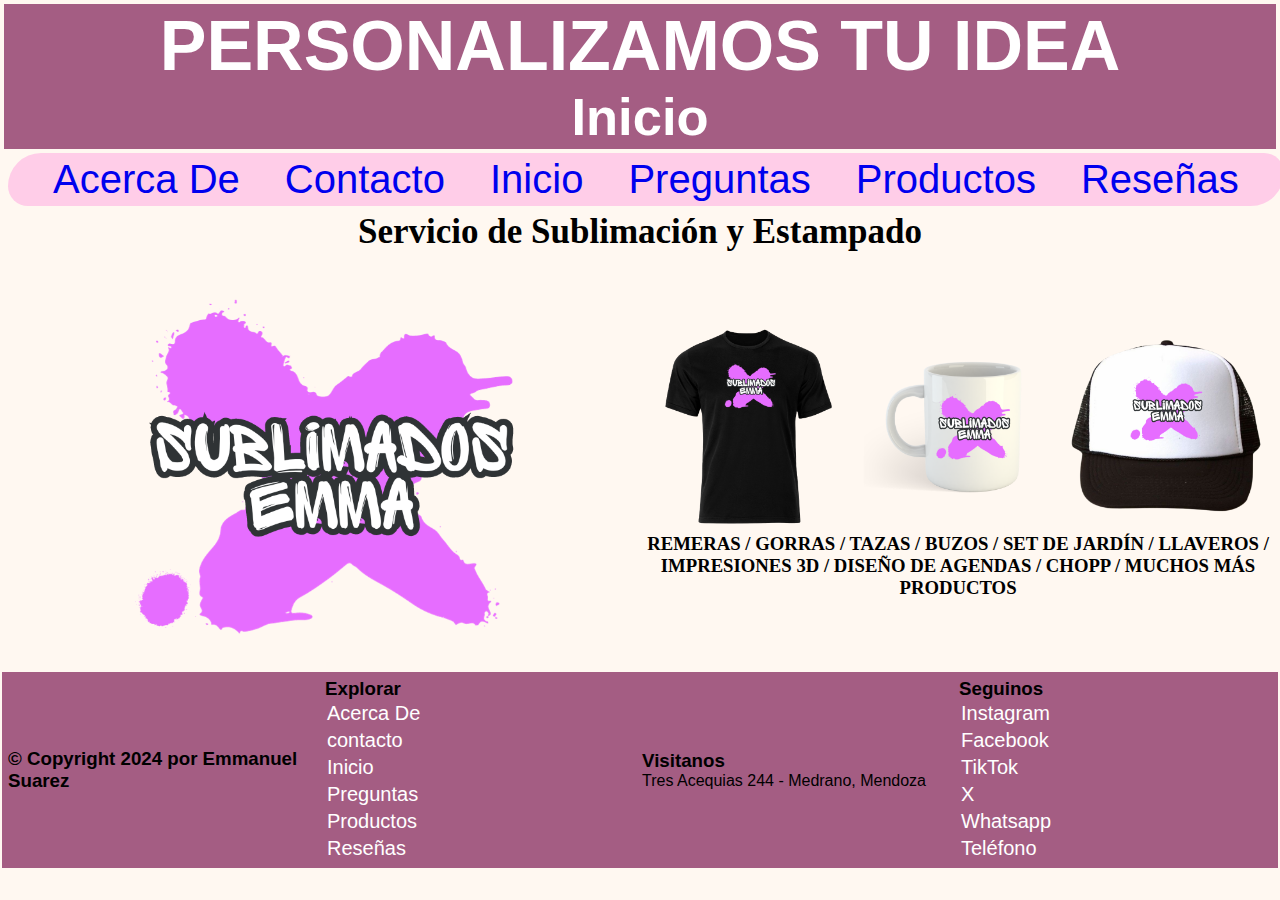
<file: index.html>
<!DOCTYPE html>
<html>
	<head>
		<meta charset="UTF-8">
		<title>Sublimados Emma</title>
		<link rel="stylesheet" href="style.css">
		<link rel="shortcut icon" href="imagenes/favicon.ico" type="image/x-icon">
	</head>
	<body>
		<header>
			<div class="header">
			<h1>PERSONALIZAMOS TU IDEA</h1>
			<h2>Inicio</h2>
			</div>
			<nav>
				<a href="acercade.html">Acerca De</a>
				<a href="contacto.html">Contacto</a>
				<a href="#">Inicio</a>
				<a href="preguntas.html">Preguntas</a>
				<a href="productos.html">Productos</a>
				<a href="reseñas.html">Reseñas</a>	
			</nav>
		</header>
			<h2>Servicio de Sublimación y Estampado</h2>
			<div class="contenedor-flex">
				<div class="seccionbody">
					<section class="logo">
						<img src="imagenes/logonuevo.png">
					</section>
				</div>
				<div class="seccionbody">
					<section class="img">
						<img src="imagenes/4.png">
						<img src="imagenes/5.png">
						<img src="imagenes/6.png">
						<h3>REMERAS  / GORRAS / TAZAS / BUZOS  / SET DE JARDÍN  / LLAVEROS  / IMPRESIONES 3D  / DISEÑO DE AGENDAS  / CHOPP / MUCHOS MÁS PRODUCTOS </h3>
					</section>
				</div>
			</div>
		<footer>
			<div class="contenedor-flex">
				<div class="seccionfoot">
					<h3>© Copyright 2024 por Emmanuel Suarez</h3>
				</div>
				<div class="seccionfoot">
					<h3>Explorar</h3>
					<a href="acercade.html">Acerca De</a>
					<a href="contacto.html">contacto</a>
					<a href="index.html">Inicio</a>
					<a href="preguntas.html">Preguntas</a>
					<a href="productos.html">Productos</a>
					<a href="reseñas.html">Reseñas</a>
				</div>
				<div class="seccionfoot">
					<h3>Visitanos</h3>
					<p>Tres Acequias 244 - Medrano, Mendoza</p>
				</div>
				<div class="seccionfoot">
					<h3>Seguinos</h3>
						<a href="https://www.instagram.com/sublimadosemma/">Instagram</a>
						<a href="https://www.facebook.com/sublimadosemma1">Facebook</a>
						<a href="https://www.tiktok.com/@sublimadosemma">TikTok</a>
						<a href="https://twitter.com/EmmaSublimados">X</a>
						<a href="">Whatsapp</a>
						<a href="tel: +542634727372">Teléfono</a>	
					
				</div>
			</div>
		</footer>
	</body>
</html>
</file>
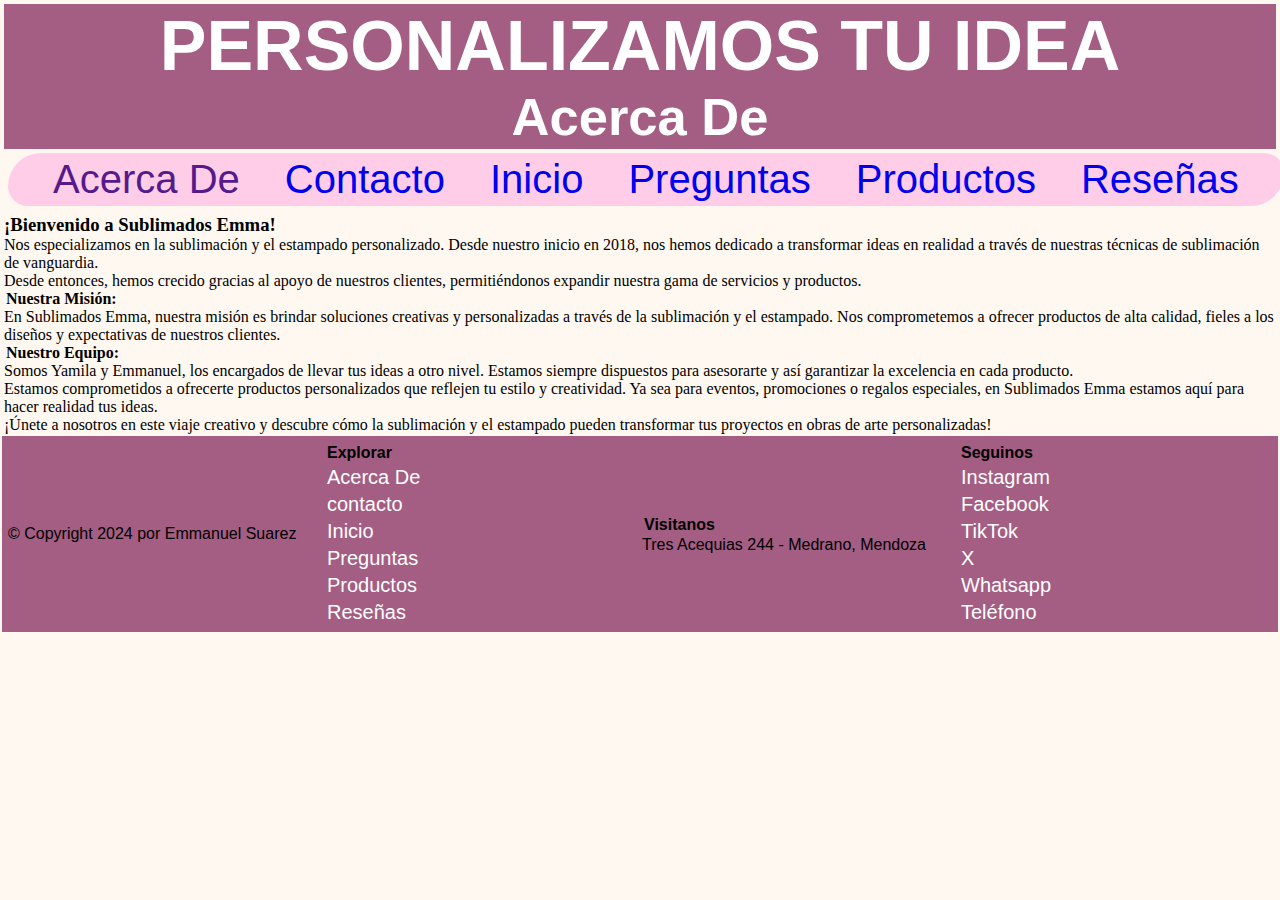
<file: acercade.html>
<!DOCTYPE html>
<html>
	<head>
		<meta charset="UTF-8">
		<title>Sublimados Emma</title>
		<link rel="stylesheet" href="style.css">
		<link rel="shortcut icon" href="imagenes/favicon.ico" type="image/x-icon">
	</head>
	<body>
		<header>
			<div class="header">
				<h1>PERSONALIZAMOS TU IDEA</h1>
				<h2>Acerca De</h2>
			</div>
			<nav>
				<a href="">Acerca De</a>
				<a href="contacto.html">Contacto</a>
				<a href="index.html">Inicio</a>
				<a href="preguntas.html">Preguntas</a>
				<a href="productos.html">Productos</a>
				<a href="reseñas.html">Reseñas</a>	
			</nav>
		</header>
		
		<section>
            <h3>¡Bienvenido a Sublimados Emma!</h3>
            <p>Nos especializamos en la sublimación y el estampado personalizado. Desde nuestro inicio en 2018, nos hemos dedicado a transformar ideas en realidad a través de nuestras técnicas de sublimación de vanguardia.</p>
            <p>Desde entonces, hemos crecido gracias al apoyo de nuestros clientes, permitiéndonos expandir nuestra gama de servicios y productos.</p>
		    <b>Nuestra Misión:</b>
            <p>En Sublimados Emma, nuestra misión es brindar soluciones creativas y personalizadas a través de la sublimación y el estampado. Nos comprometemos a ofrecer productos de alta calidad, fieles a los diseños y expectativas de nuestros clientes.</p>
            <b>Nuestro Equipo:</b>
            <p>Somos Yamila y Emmanuel, los encargados de llevar tus ideas a otro nivel. Estamos siempre dispuestos para asesorarte y así garantizar la excelencia en cada producto.</p>
            <p>Estamos comprometidos a ofrecerte productos personalizados que reflejen tu estilo y creatividad. Ya sea para eventos, promociones o regalos especiales, en Sublimados Emma estamos aquí para hacer realidad tus ideas.</p>
            <p>¡Únete a nosotros en este viaje creativo y descubre cómo la sublimación y el estampado pueden transformar tus proyectos en obras de arte personalizadas!</p>
        </section>
		
		<footer>
			<div class="contenedor-flex">
				<div class="seccionfoot">
					© Copyright 2024 por Emmanuel Suarez
				</div>
				<div class="seccionfoot">
					<b>Explorar</b>
					<a href="acercade.html">Acerca De</a>
					<a href="contacto.html">contacto</a>
					<a href="index.html">Inicio</a>
					<a href="preguntas.html">Preguntas</a>
					<a href="productos.html">Productos</a>
					<a href="reseñas.html">Reseñas</a>
				</div>
				<div class="seccionfoot">
					<b>Visitanos</b>
					<p>Tres Acequias 244 - Medrano, Mendoza</p>
				</div>
				<div class="seccionfoot">
					<b>Seguinos</b>
						<a href="https://www.instagram.com/sublimadosemma/">Instagram</a>
						<a href="https://www.facebook.com/sublimadosemma1">Facebook</a>
						<a href="https://www.tiktok.com/@sublimadosemma">TikTok</a>
						<a href="https://twitter.com/EmmaSublimados">X</a>
						<a href="">Whatsapp</a>
						<a href="tel: +542634727372">Teléfono</a>	
					
				</div>
			</div>
		</footer>
	</body>
</html>
</file>
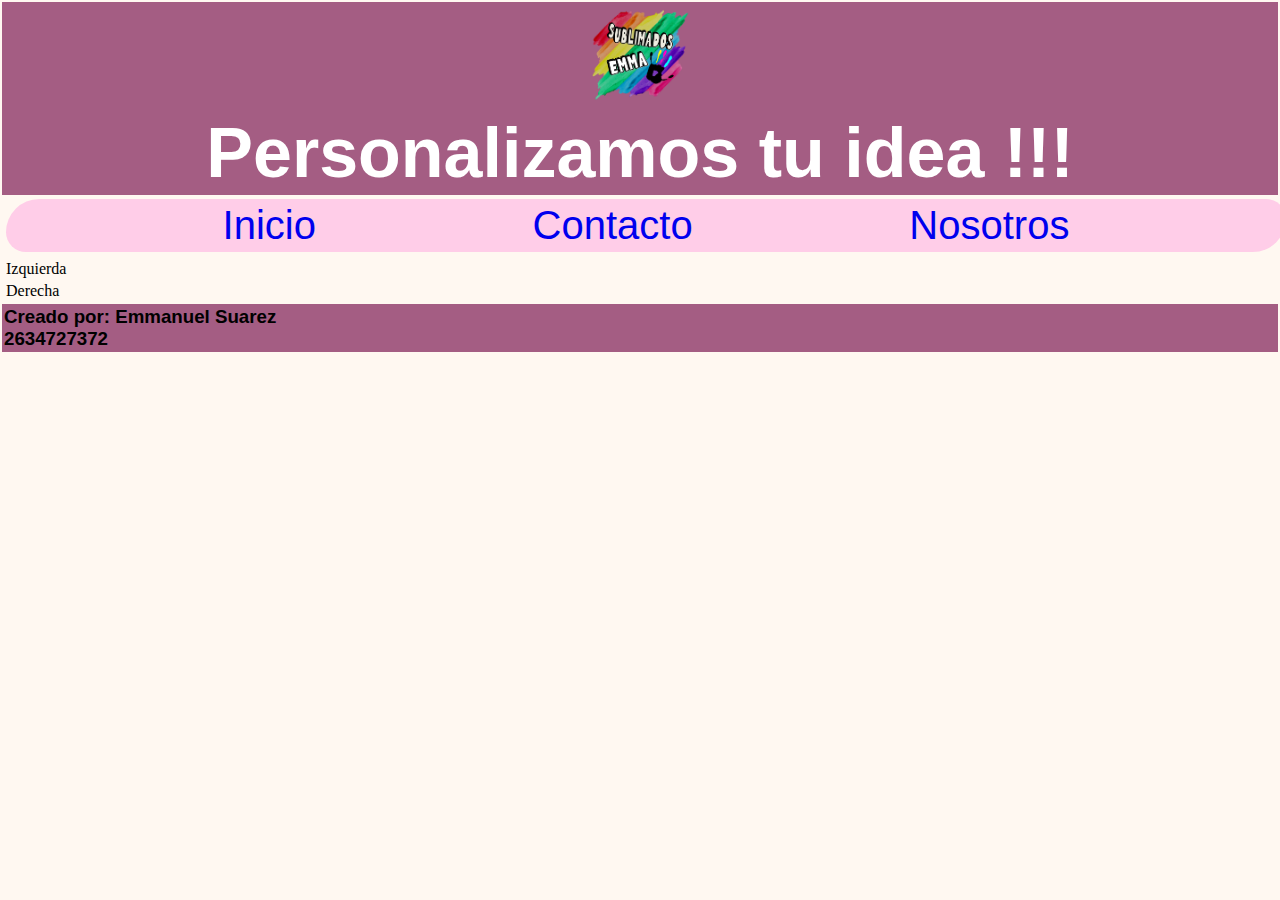
<file: contact.html>
<!DOCTYPE html>
<html lang="es">
<head>
    <meta charset="UTF-8">
    <meta http-equiv="X-UA-Compatible" content="IE=edge">
    <meta name="viewport" content="width=device-width, initial-scale=1.0">
    <title>Maquetación</title>
    <link rel="icon" href="./img/favicon.ico">
    <link rel="stylesheet" href="./style.css">
</head>
<body>
    <header class="header">
        <img src="./img/logosinfondo.png" width="100" alt="100">
        <h1>Personalizamos tu idea !!!</h1>

    </header>
    <nav class="nav">
        <a href="./index.html">Inicio</a>
        <a href="#">Contacto</a>
        <a href="./nosotros.html">Nosotros</a>
    </nav>
    <main class="main">
        <section class="section">
            Izquierda
        </section>
        <aside class="aside">
            Derecha
        </aside>
    </main>
    <footer class="footer">
        <h3>Creado por: Emmanuel Suarez</h3>
        <h3>2634727372</h3>
    </footer>
</body>
</html>
</file>
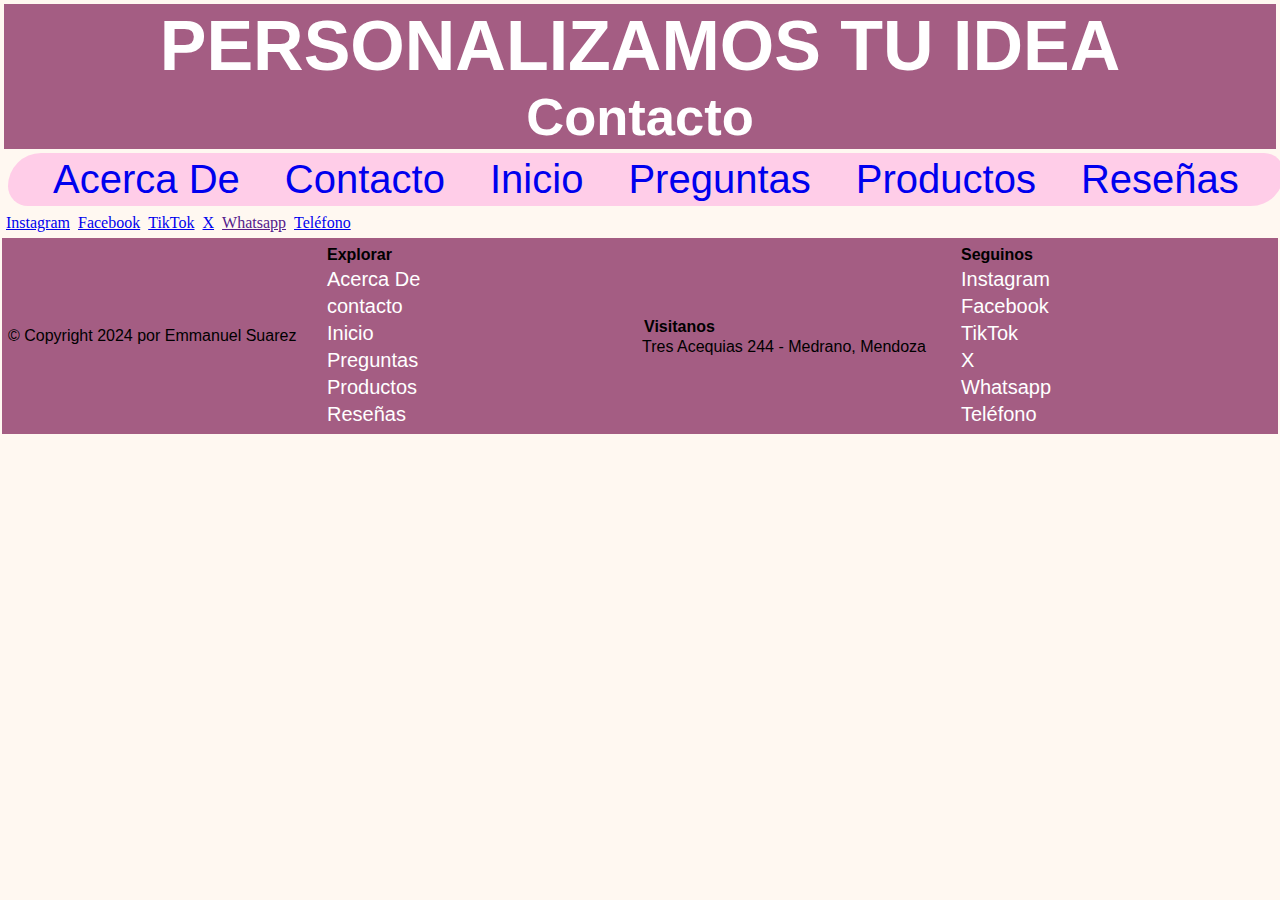
<file: contacto.html>
<!DOCTYPE html>
<html>
	<head>
		<meta charset="UTF-8">
		<title>Sublimados Emma</title>
		<link rel="stylesheet" href="style.css">
		<link rel="shortcut icon" href="imagenes/favicon.ico" type="image/x-icon">
	</head>
	<body>
		<header>
			<div class="header">
				<h1>PERSONALIZAMOS TU IDEA</h1>
				<h2>Contacto</h2>
			</div>
			<nav>
				<a href="acercade.html">Acerca De</a>
				<a href="#">Contacto</a>
				<a href="index.html">Inicio</a>
				<a href="preguntas.html">Preguntas</a>
				<a href="productos.html">Productos</a>
				<a href="reseñas.html">Reseñas</a>	
			</nav>
		</header>
		
		<section>
            <a href="https://www.instagram.com/sublimadosemma/">Instagram</a>
            <a href="https://www.facebook.com/sublimadosemma1">Facebook</a>
            <a href="https://www.tiktok.com/@sublimadosemma">TikTok</a>
            <a href="https://twitter.com/EmmaSublimados">X</a>
            <a href="">Whatsapp</a>
            <a href="tel: +542634727372">Teléfono</a>
		</section>

		<section>
		</section>
		
			<UL>
		<footer>
			<div class="contenedor-flex">
				<div class="seccionfoot">
					© Copyright 2024 por Emmanuel Suarez
				</div>
				<div class="seccionfoot">
					<b>Explorar</b>
					<a href="acercade.html">Acerca De</a>
					<a href="contacto.html">contacto</a>
					<a href="index.html">Inicio</a>
					<a href="preguntas.html">Preguntas</a>
					<a href="productos.html">Productos</a>
					<a href="reseñas.html">Reseñas</a>
				</div>
				<div class="seccionfoot">
					<b>Visitanos</b>
					<p>Tres Acequias 244 - Medrano, Mendoza</p>
				</div>
				<div class="seccionfoot">
					<b>Seguinos</b>
						<a href="https://www.instagram.com/sublimadosemma/">Instagram</a>
						<a href="https://www.facebook.com/sublimadosemma1">Facebook</a>
						<a href="https://www.tiktok.com/@sublimadosemma">TikTok</a>
						<a href="https://twitter.com/EmmaSublimados">X</a>
						<a href="">Whatsapp</a>
						<a href="tel: +542634727372">Teléfono</a>	
							
				</div>
			</div>
		</footer>
	</body>
</html>
</file>
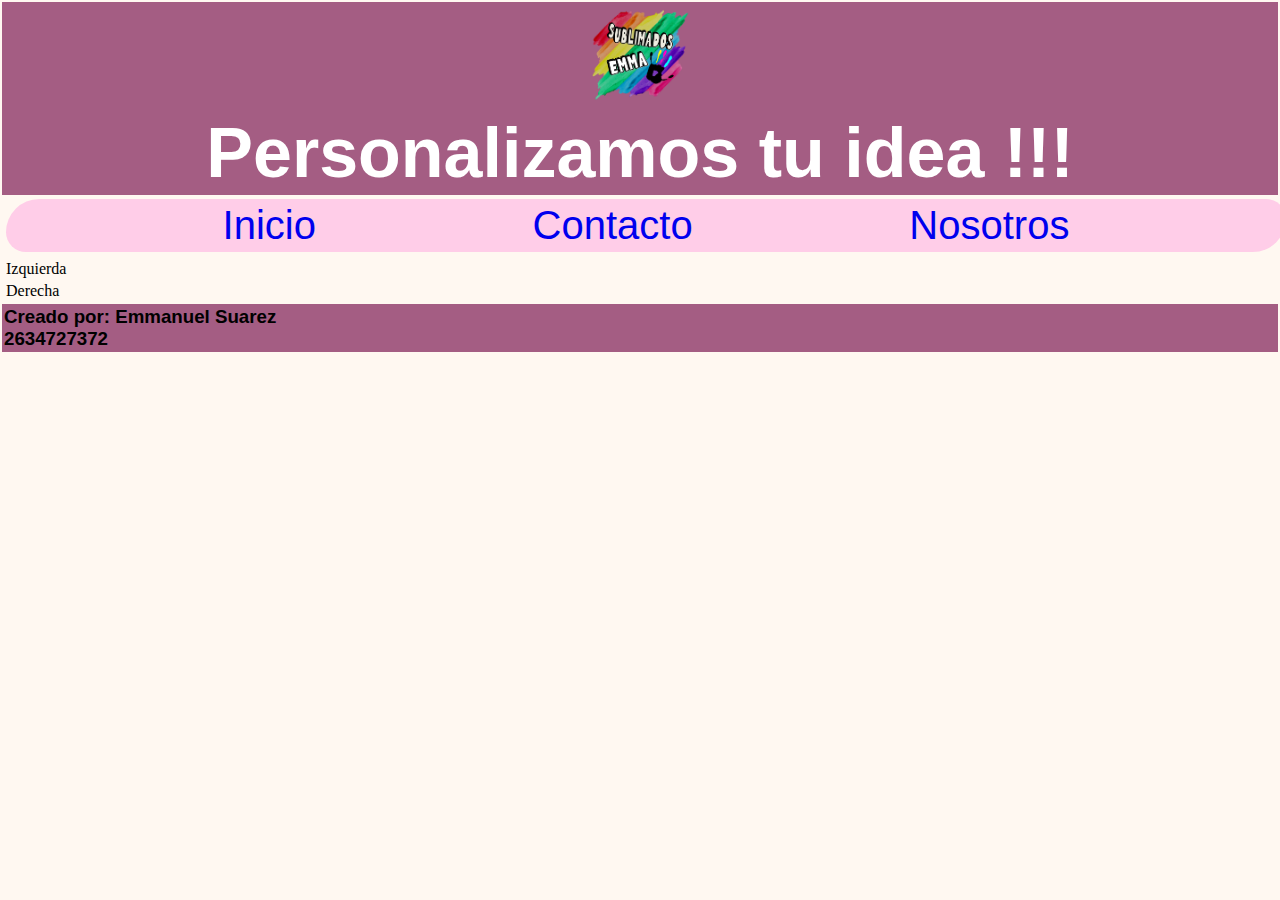
<file: nosotros.html>
<!DOCTYPE html>
<html lang="es">
<head>
    <meta charset="UTF-8">
    <meta http-equiv="X-UA-Compatible" content="IE=edge">
    <meta name="viewport" content="width=device-width, initial-scale=1.0">
    <title>Maquetación</title>
    <link rel="icon" href="./img/favicon.ico">
    <link rel="stylesheet" href="./style.css">
</head>
<body>
    <header class="header">
        <img src="./img/logosinfondo.png" width="100" alt="100">
        <h1>Personalizamos tu idea !!!</h1>

    </header>
    <nav class="nav">
        <a href="./index.html">Inicio</a>
        <a href="./contact.html">Contacto</a>
        <a href="#">Nosotros</a>
    </nav>
    <main class="main">
        <section class="section">
            Izquierda
        </section>
        <aside class="aside">
            Derecha
        </aside>
    </main>
    <footer class="footer">
        <h3>Creado por: Emmanuel Suarez</h3>
        <h3>2634727372</h3>
    </footer>
</body>
</html>
</file>
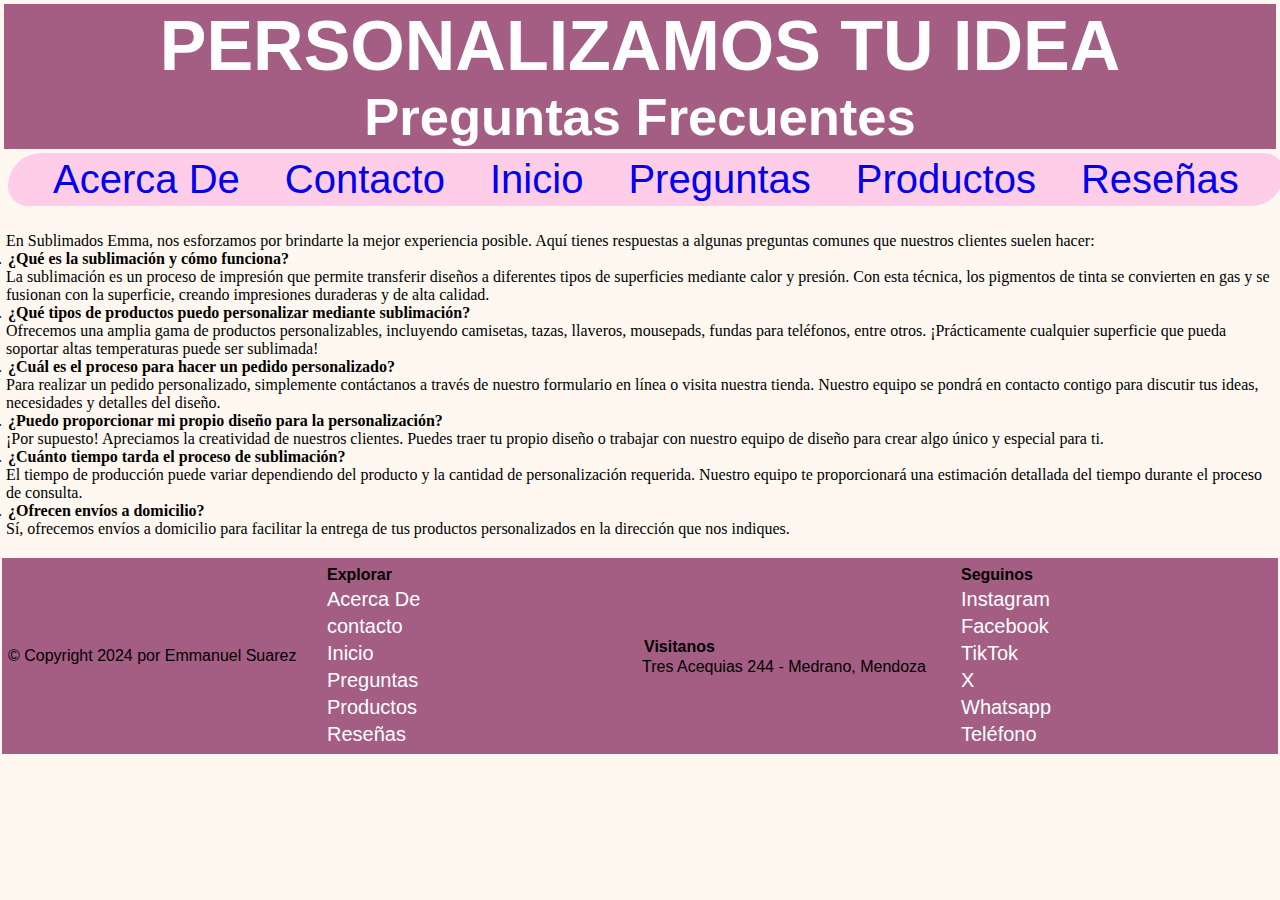
<file: preguntas.html>
<!DOCTYPE html>
<html>
	<head>
		<meta charset="UTF-8">
		<title>Sublimados Emma</title>
		<link rel="stylesheet" href="style.css">
		<link rel="shortcut icon" href="imagenes/favicon.ico" type="image/x-icon">
	</head>
	<body>
		<header>
			<div class="header">
			<h1>PERSONALIZAMOS TU IDEA</h1>
            <h2>Preguntas Frecuentes</h2>
			</div>
			<nav>
				<a href="acercade.html">Acerca De</a>
				<a href="contacto.html">Contacto</a>
				<a href="index.html">Inicio</a>
				<a href="#">Preguntas</a>
				<a href="productos.html">Productos</a>
				<a href="reseñas.html">Reseñas</a>	
			</nav>
		</header>
		
		<section>
            <ol>
                <p>En Sublimados Emma, nos esforzamos por brindarte la mejor experiencia posible. Aquí tienes respuestas a algunas preguntas comunes que nuestros clientes suelen hacer:</p>
                <li><b>¿Qué es la sublimación y cómo funciona?</b>
                <p>La sublimación es un proceso de impresión que permite transferir diseños a diferentes tipos de superficies mediante calor y presión. Con esta técnica, los pigmentos de tinta se convierten en gas y se fusionan con la superficie, creando impresiones duraderas y de alta calidad.</p></li>
                <li><b>¿Qué tipos de productos puedo personalizar mediante sublimación?</b>
                <p>Ofrecemos una amplia gama de productos personalizables, incluyendo camisetas, tazas, llaveros, mousepads, fundas para teléfonos, entre otros. ¡Prácticamente cualquier superficie que pueda soportar altas temperaturas puede ser sublimada!</p></li>
                <li><b>¿Cuál es el proceso para hacer un pedido personalizado?</b>
                <p>Para realizar un pedido personalizado, simplemente contáctanos a través de nuestro formulario en línea o visita nuestra tienda. Nuestro equipo se pondrá en contacto contigo para discutir tus ideas, necesidades y detalles del diseño.</p></li>
                <li><b>¿Puedo proporcionar mi propio diseño para la personalización?</b>
                <p>¡Por supuesto! Apreciamos la creatividad de nuestros clientes. Puedes traer tu propio diseño o trabajar con nuestro equipo de diseño para crear algo único y especial para ti.</p></li>
                <li><b>¿Cuánto tiempo tarda el proceso de sublimación?</b>
                <p>El tiempo de producción puede variar dependiendo del producto y la cantidad de personalización requerida. Nuestro equipo te proporcionará una estimación detallada del tiempo durante el proceso de consulta.</p></li>
                <li><b>¿Ofrecen envíos a domicilio?</b>
                <p>Sí, ofrecemos envíos a domicilio para facilitar la entrega de tus productos personalizados en la dirección que nos indiques.</p></li>
            </ol>
        </section>
		
		<footer>
			<div class="contenedor-flex">
				<div class="seccionfoot">
					© Copyright 2024 por Emmanuel Suarez
				</div>
				<div class="seccionfoot">
					<b>Explorar</b>
					<a href="acercade.html">Acerca De</a>
					<a href="contacto.html">contacto</a>
					<a href="index.html">Inicio</a>
					<a href="preguntas.html">Preguntas</a>
					<a href="productos.html">Productos</a>
					<a href="reseñas.html">Reseñas</a>
				</div>
				<div class="seccionfoot">
					<b>Visitanos</b>
					<p>Tres Acequias 244 - Medrano, Mendoza</p>
				</div>
				<div class="seccionfoot">
					<b>Seguinos</b>
						<a href="https://www.instagram.com/sublimadosemma/">Instagram</a>
						<a href="https://www.facebook.com/sublimadosemma1">Facebook</a>
						<a href="https://www.tiktok.com/@sublimadosemma">TikTok</a>
						<a href="https://twitter.com/EmmaSublimados">X</a>
						<a href="">Whatsapp</a>
						<a href="tel: +542634727372">Teléfono</a>	
					
				</div>
			</div>
		</footer>
	</body>
</html>
</file>
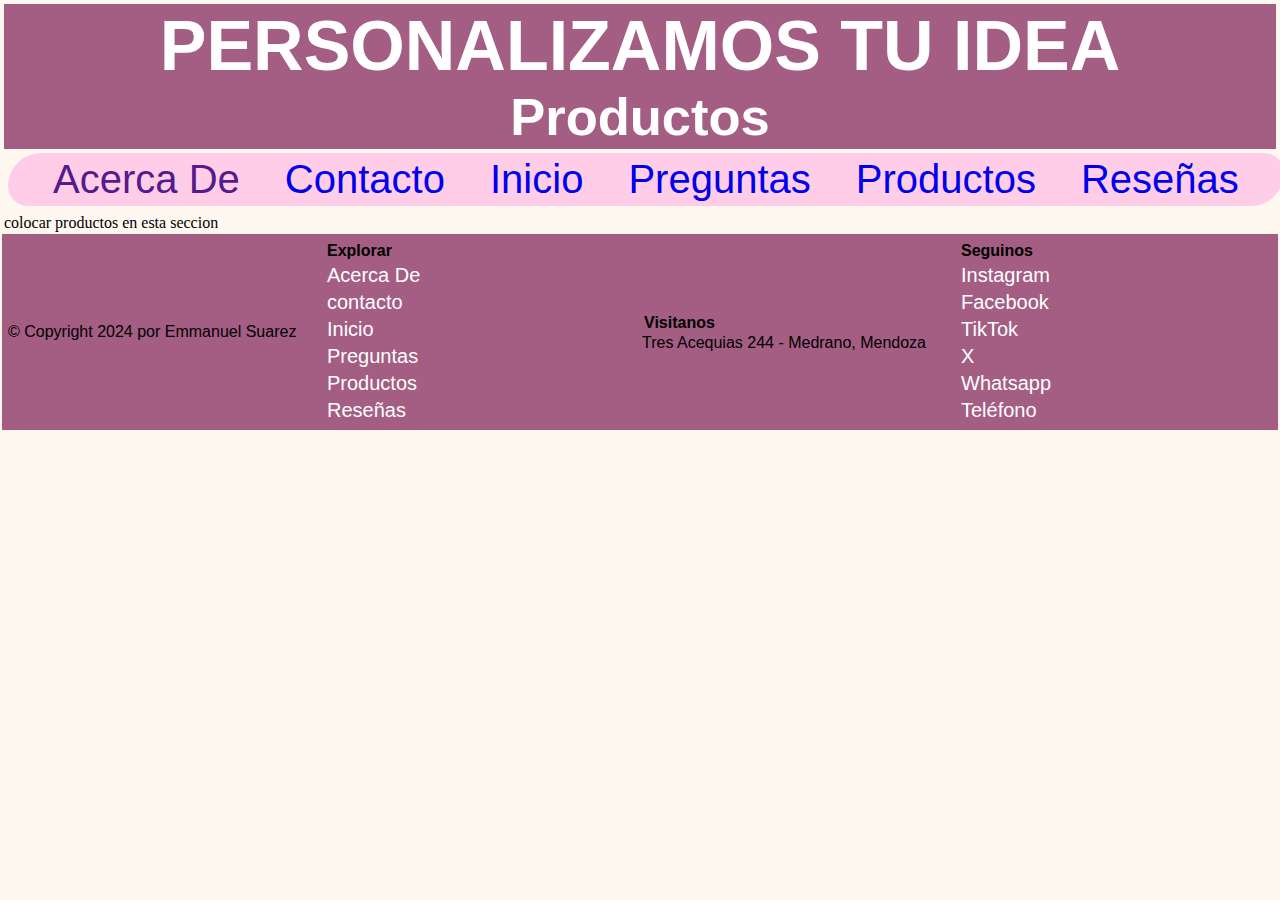
<file: productos.html>
<!DOCTYPE html>
<html>
	<head>
		<meta charset="UTF-8">
		<title>Sublimados Emma</title>
		<link rel="stylesheet" href="style.css">
		<link rel="shortcut icon" href="imagenes/favicon.ico" type="image/x-icon">
	</head>
	<body>
		<header>
			<div class="header">
				<h1>PERSONALIZAMOS TU IDEA</h1>
            	<h2>Productos</h2>
			</div>
			<nav>
				<a href="">Acerca De</a>
				<a href="contacto.html">Contacto</a>
				<a href="index.html">Inicio</a>
				<a href="preguntas.html">Preguntas</a>
				<a href="productos.html">Productos</a>
				<a href="reseñas.html">Reseñas</a>	
			</nav>
		</header>
		
		<section>
			<p>colocar productos en esta seccion</p>
		</section>
		
		<footer>
			<div class="contenedor-flex">
				<div class="seccionfoot">
					© Copyright 2024 por Emmanuel Suarez
				</div>
				<div class="seccionfoot">
					<b>Explorar</b>
					<a href="acercade.html">Acerca De</a>
					<a href="contacto.html">contacto</a>
					<a href="index.html">Inicio</a>
					<a href="preguntas.html">Preguntas</a>
					<a href="productos.html">Productos</a>
					<a href="reseñas.html">Reseñas</a>
				</div>
				<div class="seccionfoot">
					<b>Visitanos</b>
					<p>Tres Acequias 244 - Medrano, Mendoza</p>
				</div>
				<div class="seccionfoot">
					<b>Seguinos</b>
						<a href="https://www.instagram.com/sublimadosemma/">Instagram</a>
						<a href="https://www.facebook.com/sublimadosemma1">Facebook</a>
						<a href="https://www.tiktok.com/@sublimadosemma">TikTok</a>
						<a href="https://twitter.com/EmmaSublimados">X</a>
						<a href="">Whatsapp</a>
						<a href="tel: +542634727372">Teléfono</a>	
					
				</div>
			</div>
		</footer>
	</body>
</html>
</file>
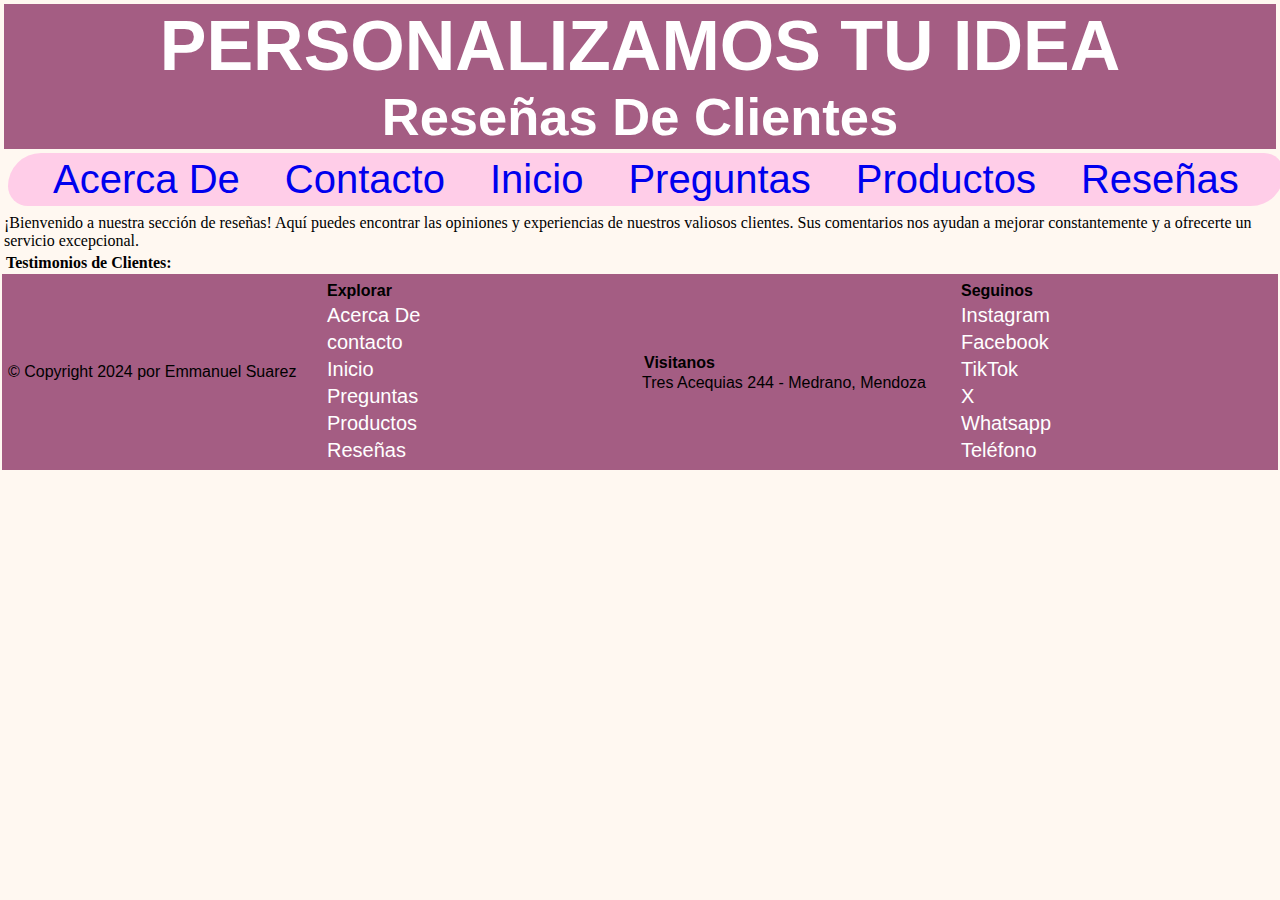
<file: reseñas.html>
<!DOCTYPE html>
<html>
	<head>
		<meta charset="UTF-8">
		<title>Sublimados Emma</title>
		<link rel="stylesheet" href="style.css">
		<link rel="shortcut icon" href="imagenes/favicon.ico" type="image/x-icon"
	</head>
	<body>
		<header>
			<div class="header">
				<h1>PERSONALIZAMOS TU IDEA</h1>
				<h2>Reseñas De Clientes</h2>
			</div>
			<nav>
				<a href="acercade.html">Acerca De</a>
				<a href="contacto.html">Contacto</a>
				<a href="index.html">Inicio</a>
				<a href="preguntas.html">Preguntas</a>
				<a href="productos.html">Productos</a>
				<a href="#">Reseñas</a>	
			</nav>
		</header>
		
		<section>
            <p>¡Bienvenido a nuestra sección de reseñas! Aquí puedes encontrar las opiniones y experiencias de nuestros valiosos clientes. Sus comentarios nos ayudan a mejorar constantemente y a ofrecerte un servicio excepcional.</p>
		</section>

		<section>
            <b>Testimonios de Clientes:</b>
		</section>
		
		<footer>
			<div class="contenedor-flex">
				<div class="seccionfoot">
					© Copyright 2024 por Emmanuel Suarez
				</div>
				<div class="seccionfoot">
					<b>Explorar</b>
					<a href="acercade.html">Acerca De</a>
					<a href="contacto.html">contacto</a>
					<a href="index.html">Inicio</a>
					<a href="preguntas.html">Preguntas</a>
					<a href="productos.html">Productos</a>
					<a href="reseñas.html">Reseñas</a>
				</div>
				<div class="seccionfoot">
					<b>Visitanos</b>
					<p>Tres Acequias 244 - Medrano, Mendoza</p>
				</div>
				<div class="seccionfoot">
					<b>Seguinos</b>
						<a href="https://www.instagram.com/sublimadosemma/">Instagram</a>
						<a href="https://www.facebook.com/sublimadosemma1">Facebook</a>
						<a href="https://www.tiktok.com/@sublimadosemma">TikTok</a>
						<a href="https://twitter.com/EmmaSublimados">X</a>
						<a href="">Whatsapp</a>
						<a href="tel: +542634727372">Teléfono</a>	
					
				</div>
			</div>
		</footer>
	</body>
</html>
</file>
<file: style.css>
*{
    margin 2px;
    padding: 2px;
}

body, h1, h2, h3, p, ul, li {
    margin: 0;
    padding: 0;
}

body {
    background-color: #FFF8F1;

}

.header{
background-color:#A45D83;
color: #FFFFFF;
font-family:'Lucida Sans', 'Lucida Sans Regular', 'Lucida Grande', 'Lucida Sans Unicode', Geneva, Verdana, sans-serif;
text-align: center;
font-size:35px;
}

nav {
    display: flex;
    justify-content: space-evenly;
    margin: 4px;
    width: 100%;
    border-radius: 100px 60px;
    background-color: #FFCDE8;
    color: #FFFFFF;
    font-family: Arial, Helvetica, sans-serif;
    font-size: 40px;
    text-align: center;
}

nav > a{
    
}

nav > a, .seccionfoot > a {
    text-decoration: none;
}

.contenedor-flex{
display: flex;
align-items: center;
align-content: center;
}

.seccionfoot, .seccionbody {
    display: flex;
    flex: 1;
    text-align: center;
    flex-direction: column;
}

.seccionfoot{
    text-align: left;
}

.img > img{
    display:inline;
    width: 200px;
    justify-content: space-evenly;
}

body > h2 {
    text-align: center;
    font-size:35px;
}

.logo > img{
    width: 400px;
    align-items: flex-end;
    text-align: center;
}

footer{
    background-color: #A45D83;
    color: #000000;
    font-family:'Lucida Sans', 'Lucida Sans Regular', 'Lucida Grande', 'Lucida Sans Unicode', Geneva, Verdana, sans-serif;

}

.seccionfoot a{
    font-size: 20px;
    display: flex;
    color: #FFFFFF;
}
</file>
